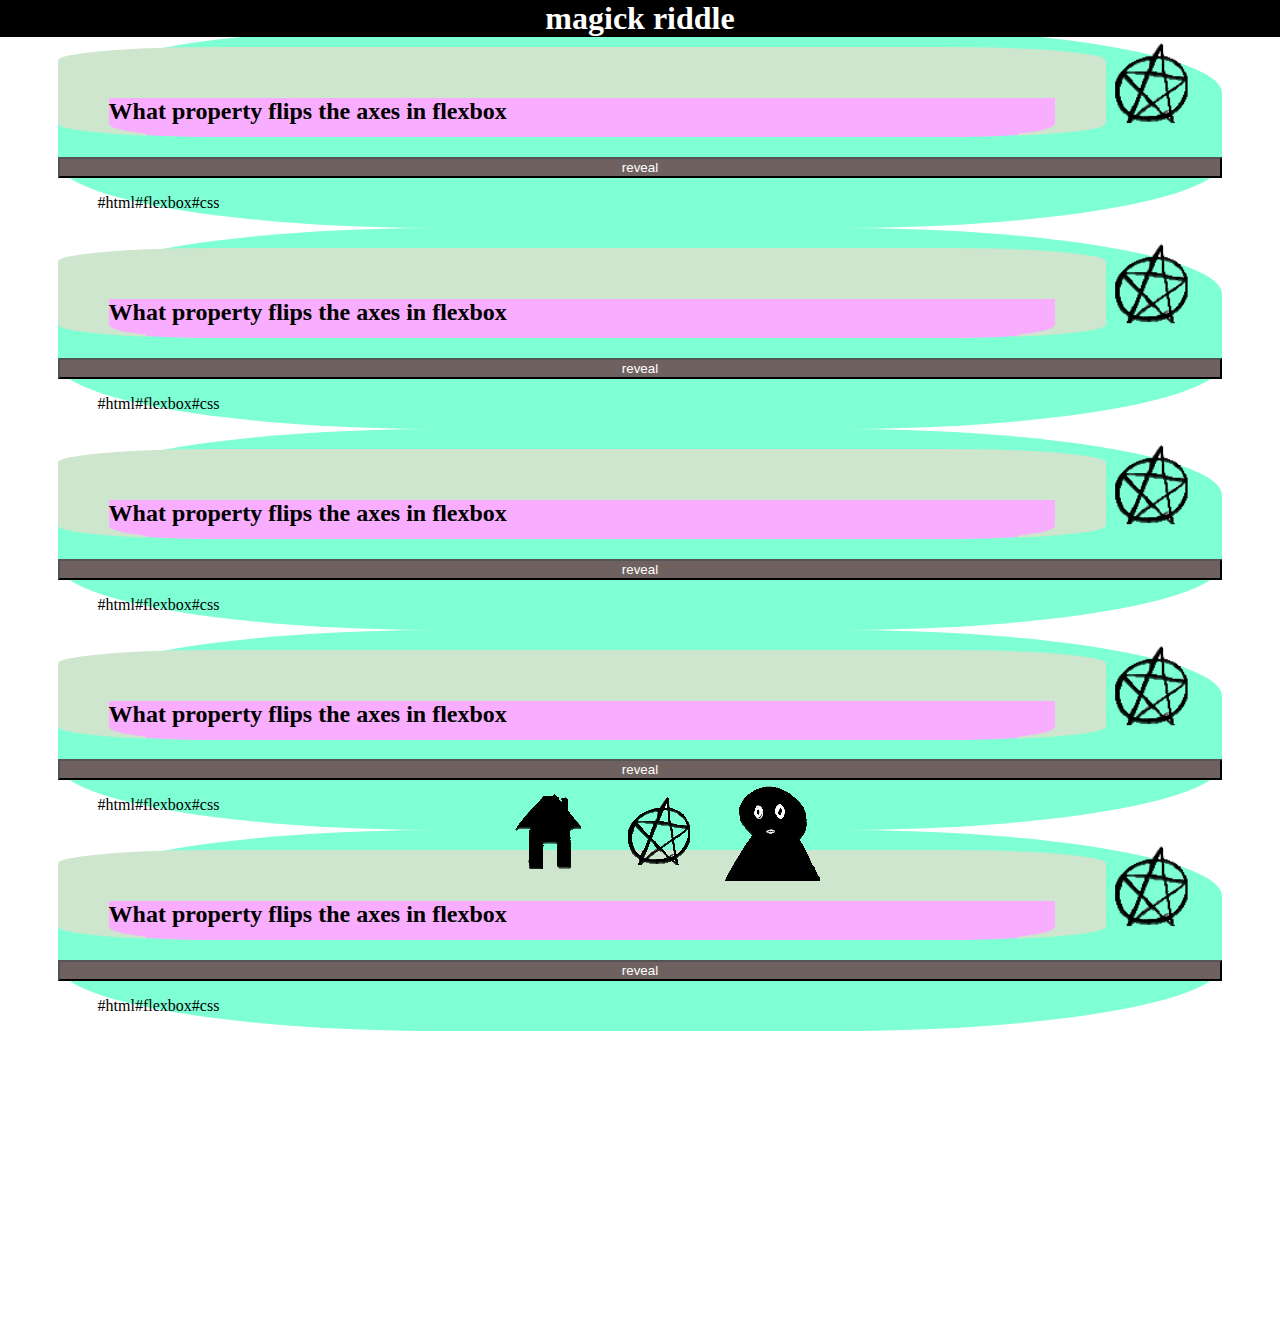
<file: index.html>
<!DOCTYPE html>
<html lang="en">
<head>
    <meta charset="UTF-8">
    <meta http-equiv="X-UA-Compatible" content="IE=edge">
    <meta name="viewport" content="width=device-width, initial-scale=1.0">
    <link rel="stylesheet" href="css/styles.css">
    <script src="js/script.js"></script>
    <title>magic Quiz</title>
</head>
<!-- ENDE HEAD -->
<body>
    <header>  
        <h1>magick riddle</h1>
    </header>

    <main>
     
        <!-- CARDS -->
<article>
 
     
<section class="Card">
            <h2>What property flips the axes in flexbox</h2>
            <button class="Card__button" type="button">
                reveal            </button>

            <ul class="Card__ul">
                <li class="Card__li">
                    <div>
                        #html
                    </div>
                </li>

                <li class="Card__li">
                    <div>
                        #flexbox

                    </div>
                </li>

                <li class="Card__li">
                    <div>
                        #css
                    </div>
                </li>

            </ul>
            <div class="Card__bookmark">
                
            </div>

        </section>
       
<!-- CARD 2 -->

<section class="Card">
    <h2>What property flips the axes in flexbox</h2>
    <button class="Card__button" type="button">
        reveal            </button>

    <ul class="Card__ul">
        <li class="Card__li">
            <div>
                #html
            </div>
        </li>

        <li class="Card__li">
            <div>
                #flexbox

            </div>
        </li>

        <li class="Card__li">
            <div>
                #css
            </div>
        </li>

    </ul>
    <div class="Card__bookmark">
        
    </div>

</section>

<!-- NEXT CARD -->
        
<section class="Card">
    <h2>What property flips the axes in flexbox</h2>
    <button class="Card__button" type="button">
        reveal            </button>

    <ul class="Card__ul">
        <li class="Card__li">
            <div>
                #html
            </div>
        </li>

        <li class="Card__li">
            <div>
                #flexbox

            </div>
        </li>

        <li class="Card__li">
            <div>
                #css
            </div>
        </li>

    </ul>
    <div class="Card__bookmark">
        
    </div>

</section>

<!-- NEXT CARD -->

<section class="Card">
    <h2>What property flips the axes in flexbox</h2>
    <button class="Card__button" type="button">
        reveal            </button>

    <ul class="Card__ul">
        <li class="Card__li">
            <div>
                #html
            </div>
        </li>

        <li class="Card__li">
            <div>
                #flexbox

            </div>
        </li>

        <li class="Card__li">
            <div>
                #css
            </div>
        </li>

    </ul>
    <div class="Card__bookmark">
        
    </div>

</section>

<!-- NEXT CARD -->

<section class="Card">
    <h2>What property flips the axes in flexbox</h2>
    <button class="Card__button" type="button">
        reveal            </button>

    <ul class="Card__ul">
        <li class="Card__li">
            <div>
                #html
            </div>
        </li>

        <li class="Card__li">
            <div>
                #flexbox

            </div>
        </li>

        <li class="Card__li">
            <div>
                #css
            </div>
        </li>

    </ul>
    <div class="Card__bookmark">
        
    </div>

</section>

<!-- NEXT CARD -->

        
    </article>
</main>

<!-- ENDE MAIN -->
<footer> 
    <section class="Navbar">
        <ul class="Navbar__ul">
   <li class="Navbar__li">
    <button class="Navbar__button">
        <img class="Navbar__image" src="img/home.png" onclick=location.href="index.html">
    </button>
</li>

   <li class="Navbar__li">
    <button class="Navbar__button--star" onclick=location.href="bookmark.html">
        <img class="Navbar__img" src="img/star.png">
    </button>
</li>

   <li class="Navbar__li">
    <button class="Navbar__button" onclick=location.href="/profile.html">
        <img class="Navbar__img" src="img/profilpicture.png">
        
    </button>
</li>

</ul>
</section>
</footer>

</body>
</html>
</file>
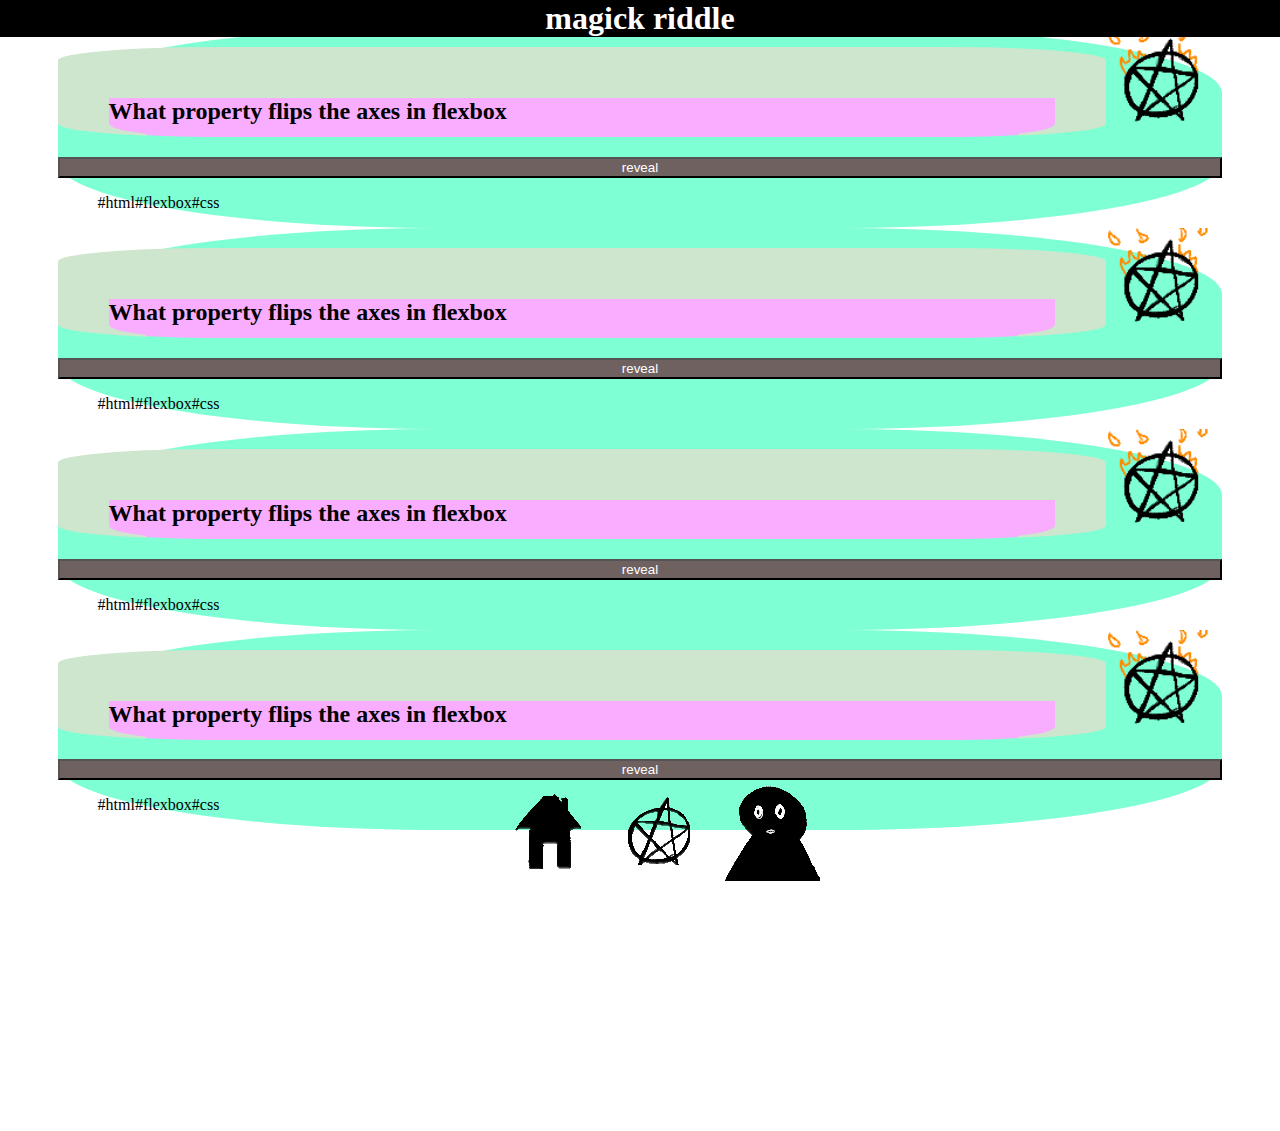
<file: bookmark.html>
<!DOCTYPE html>
<html lang="en">
<head>
    <meta charset="UTF-8">
    <meta http-equiv="X-UA-Compatible" content="IE=edge">
    <meta name="viewport" content="width=device-width, initial-scale=1.0">
    <link rel="stylesheet" href="css/styles.css">
    <script src="js/script.js"></script>
    <title>magic Quiz</title>
</head>

<body>
    <header>  
        <h1>magick riddle</h1>
    </header>

    <main>
     
<article>
 
     <!-- NEXT CARD  -->
<section class="Card">
            <h2>What property flips the axes in flexbox</h2>
            <button class="Card__button" type="button">
                reveal            </button>

            <ul class="Card__ul">
                <li class="Card__li">
                    <div>
                        #html
                    </div>
                </li>

                <li class="Card__li">
                    <div>
                        #flexbox

                    </div>
                </li>

                <li class="Card__li">
                    <div>
                        #css
                    </div>
                </li>

            </ul>
            <div class="Card__bookmark--bookmarked">
                
            </div>

        </section>
<!-- NEXT CARD -->
        <section class="Card">
                <h2>What property flips the axes in flexbox</h2>
                <button class="Card__button" type="button">
                    reveal            </button>
    
                <ul class="Card__ul">
                    <li class="Card__li">
                        <div>
                            #html
                        </div>
                    </li>
    
                    <li class="Card__li">
                        <div>
                            #flexbox
    
                        </div>
                    </li>
    
                    <li class="Card__li">
                        <div>
                            #css
                        </div>
                    </li>
    
                </ul>
                <div class="Card__bookmark--bookmarked">
                    
                </div>
    
            </section>

        <!-- NEXT CARD --> 
        <section class="Card">
                    <h2>What property flips the axes in flexbox</h2>
                    <button class="Card__button" type="button">
                        reveal            </button>
        
                    <ul class="Card__ul">
                        <li class="Card__li">
                            <div>
                                #html
                            </div>
                        </li>
        
                        <li class="Card__li">
                            <div>
                                #flexbox
        
                            </div>
                        </li>
        
                        <li class="Card__li">
                            <div>
                                #css
                            </div>
                        </li>
        
                    </ul>
                    <div class="Card__bookmark--bookmarked">
                        
                    </div>
        
                </section>

<!-- NEXT CARD -->
                <section class="Card">
                        <h2>What property flips the axes in flexbox</h2>
                        <button class="Card__button" type="button">
                            reveal            </button>
            
                        <ul class="Card__ul">
                            <li class="Card__li">
                                <div>
                                    #html
                                </div>
                            </li>
            
                            <li class="Card__li">
                                <div>
                                    #flexbox
            
                                </div>
                            </li>
            
                            <li class="Card__li">
                                <div>
                                    #css
                                </div>
                            </li>
            
                        </ul>
                        <div class="Card__bookmark--bookmarked">
                            
                        </div>
            
                    </section>
<!-- END CARDS -->
    </article>
</main>
<!-- ENDE MAIN -->
<footer> 
    <section class="Navbar">
        <ul class="Navbar__ul">
   <li class="Navbar__li">
    <button class="Navbar__button">
        <img class="Navbar__image" src="img/home.png" onclick=location.href="index.html">
    </button>
</li>

   <li class="Navbar__li">
    <button class="Navbar__button--star" onclick=location.href="bookmark.html">
        <img class="Navbar__img" src="img/star.png">
    </button>
</li>

   <li class="Navbar__li">
    <button class="Navbar__button" onclick=location.href="/profile.html">
        <img class="Navbar__img" src="img/profilpicture.png">
        
    </button>
</li>

</ul>
</section>
</footer>

</body>
</html>
</file>
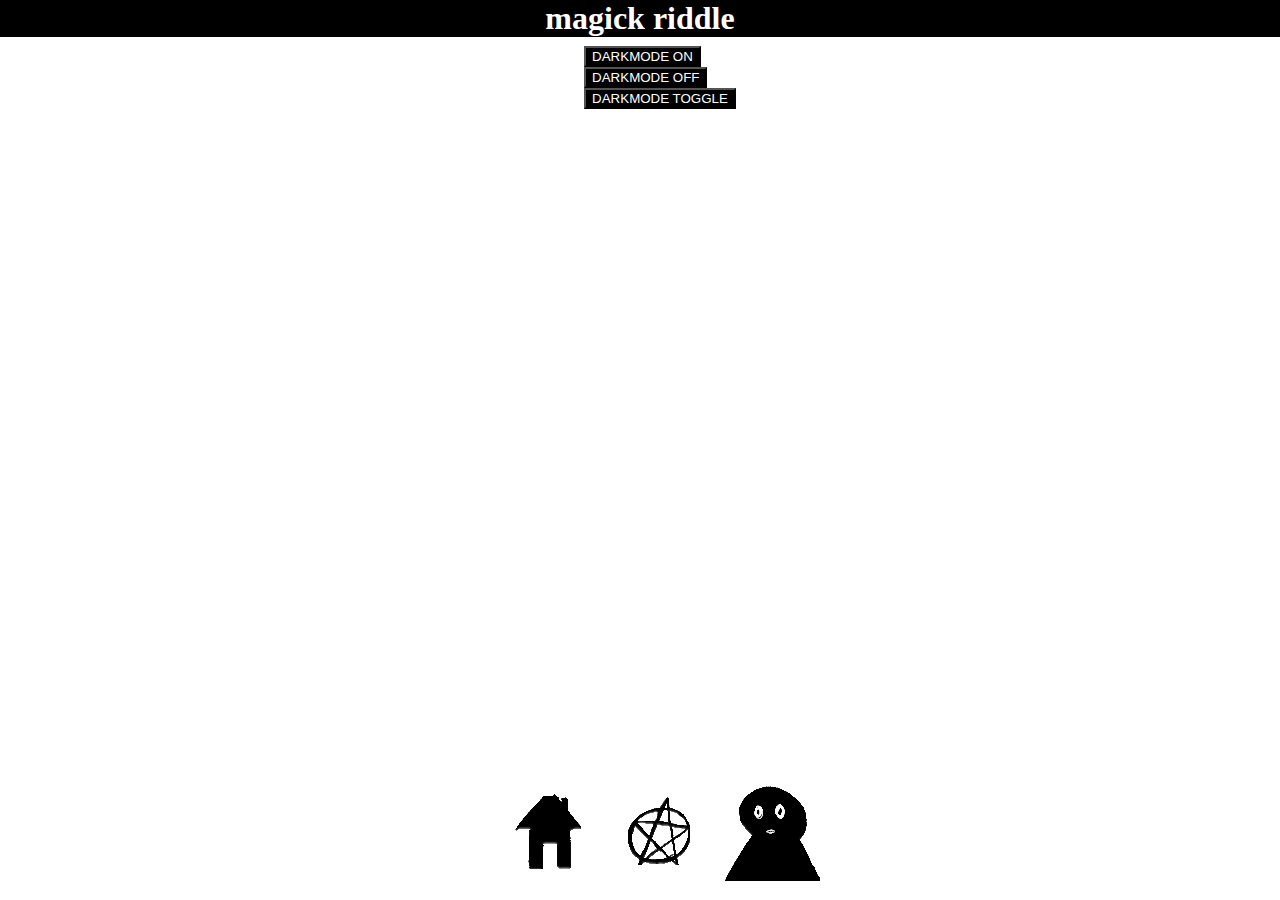
<file: profile.html>
<!DOCTYPE html>
<html lang="en">
<head>
    <meta charset="UTF-8">
    <meta http-equiv="X-UA-Compatible" content="IE=edge">
    <meta name="viewport" content="width=device-width, initial-scale=1.0">
    <link rel="stylesheet" href="/css/styles.css">
    <title>magic Quiz</title>
</head>
<!-- ENDE HEAD -->

<body data-js="body">
    <main>
        <h1>magick riddle</h1>
   

    <ul class="Buttonlist">
        
     <li class="Buttonlist__li"><button class="Buttonlist__button" data-js="darkmode--button">
        DARKMODE ON
    </button></li>
    
    <li class="Buttonlist__li"><button class="Buttonlist__button" data-js="lightmode-button">
        DARKMODE OFF
    </button></li>
    
    <li class="Buttonlist__li"><button class="Buttonlist__button" data-js="darkmode-toggle">
        DARKMODE TOGGLE
    </button></li>
</ul>
</main>

<!-- ENDE MAIN -->
<footer> 
    <section class="Navbar">
        <ul class="Navbar__ul">
   <li class="Navbar__li">
    <button class="Navbar__button">
        <img class="Navbar__image" src="img/home.png" onclick=location.href="index.html">
    </button>
</li>

   <li class="Navbar__li">
    <button class="Navbar__button--star" onclick=location.href="bookmark.html">
        <img class="Navbar__img" src="img/star.png">
    </button>
</li>

   <li class="Navbar__li">
    <button class="Navbar__button" onclick=location.href="/profile.html">
        <img class="Navbar__img" src="img/profilpicture.png">
        
    </button>
</li>

</ul>
</section>
</footer>


</body>

<script src="js/script.js"></script>
</html>
</file>
<file: css/styles.css>
@import "profile.css";


* {
      box-sizing: border-box;
}

body {
    display: flex;
    flex-direction: column;
    align-items: center;
    margin-bottom: 25vw;
}

main {
    margin-bottom: 0%;
    position: relative;
    top: 1.2em;
}

header {
position: relative;
z-index: 100;
}

h1 {
    position: fixed;
    background-color: black;
    color: white;
    top: 0px;
    left: 0px;
    margin: 0;
    width: 100vw;
    text-align: center;
}

h2 {
    background-color: rgb(248, 173, 255);
padding-bottom: 12px;
margin-right: 10%;
border-radius: 15%;
border: 51px rgb(205, 230, 205) solid;
border-bottom: 1px;
}

.Card {
    position: relative;
    display: flex;
    justify-content: center;
    flex-direction: column;
    background-color: aquamarine;
    border-radius: 33%;
    width: 91vw;
}

.Card__button {
    color: rgb(255, 255, 255);
    background-color: rgb(112, 97, 97);
    }

.Card__button:hover {
    color: black;
    background-color: white;
}

.Card__ul {
    display: flex;
    gap: 1;
    flex-wrap: wrap;
    list-style-type: none;
}

.Card__bookmark {
    width: 10%;
    position: absolute;
      top: 0%;
      right: 1%;
      content: url(/img/star.png);
    }
    
    .Card__bookmark:hover {
        content: url(/img/bookmarked.png);
    }

.Card__bookmark--bookmarked {
    width: 10%;
    position: absolute;
      top: 0%;
      right: 1%;
    content: url(/img/bookmarked.png)
}

.Card__bookmark--bookmarked:hover {
    width: 10%;
    position: absolute;
      top: 0%;
      right: 1%;
    content: url(/img/star.png)
}


.Card_li {
    border: 5px solid lime;
}

footer {
    flex-wrap: wrap;
    display: flex;
    justify-content: center;
}

.Navbar {
    position: fixed;
    bottom: 0;
}

.Navbar__ul {
    display: flex;
    list-style-type: none;
}

.Navbar__li {
    display: flex;
    flex-direction: column;
}

.Navbar__button {
    display: flex;
    flex-direction: column;
    background-color: transparent;
    border: none;
}

.Navbar__button--star {
    display: flex;
    flex-direction: column;
    background-color: transparent;
    border: none;
}

.Navbar__button--star:hover {
    content:url(/img/bookmarked.png);
    background-color: aqua;
    border-radius: 50%;
}

.Navbar__button:hover {
    background-color: aqua;
    border-radius: 50%;
    border: 4px coral solid;
}

.Navbar__img {
    background-color: transparent;
}
</file>
